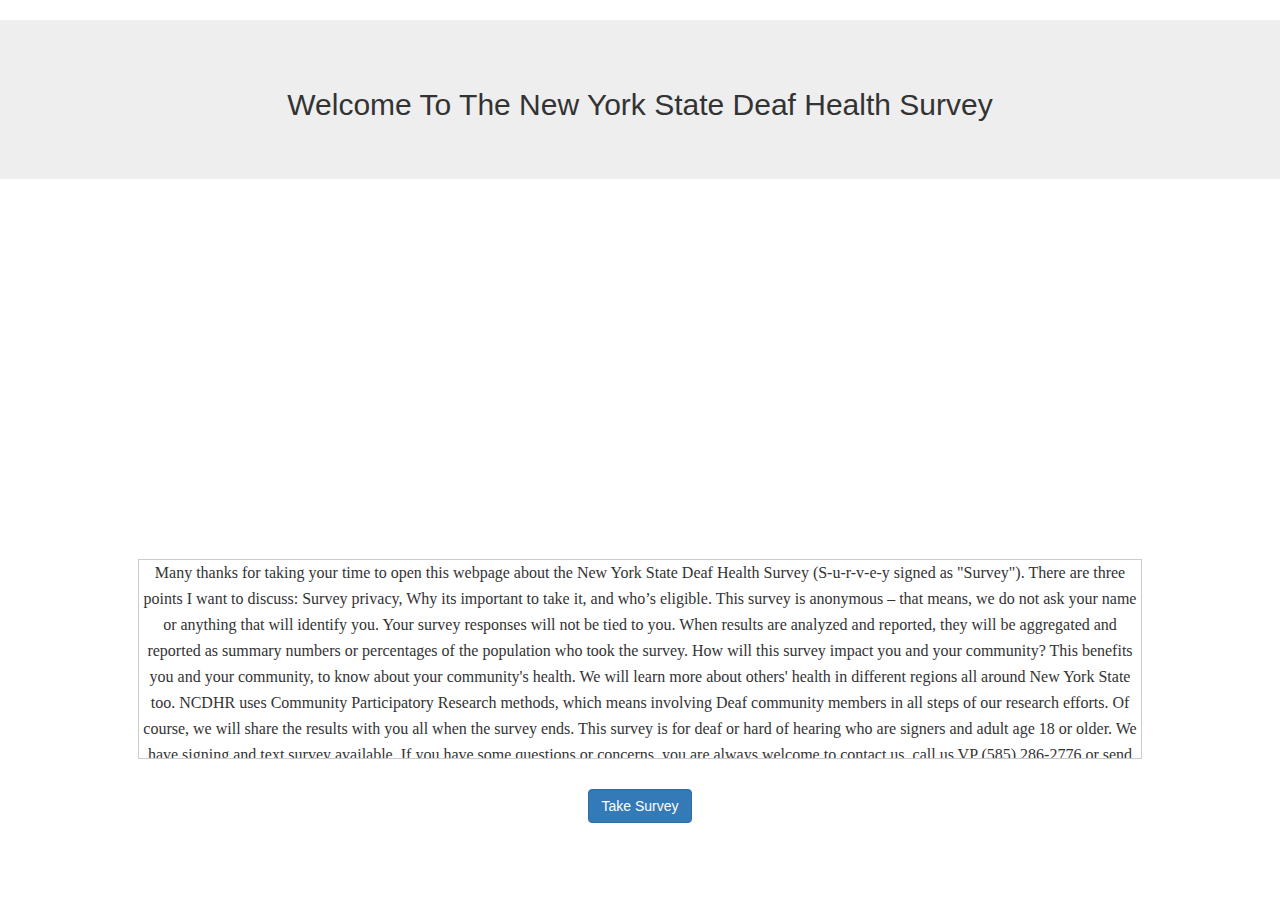
<file: index.html>
<!DOCTYPE html>
<html lang="en">
  <head>
    <meta charset="utf-8">
    <meta http-equiv="X-UA-Compatible" content="IE=edge">
    <meta name="viewport" content="width=device-width, initial-scale=1">

    <title>NYS Deaf Survey</title>
    <!-- Bootstrap core CSS -->
    <link href="css/bootstrap.min.css" rel="stylesheet">
    <link href="css/style.css" rel="stylesheet">
    <script src="https://ajax.googleapis.com/ajax/libs/jquery/3.1.1/jquery.min.js"></script>
    <style>
    .center {
      margin: auto;
      width: 80%;
      padding: 10px;
    }
  </style>
  </head>
  <body>

  <div class="jumbotron">
        <h2>Welcome To The New York State Deaf Health Survey</h2>
        
  </div>
<div class = "wrapper">
  <div class="center">
    
    <iframe width="560" height="315" src="http://www.youtube.com/embed/Ae0wJ6u9VG0" frameborder="0" allowfullscreen></iframe>


</iframe> 



</br>


</br>

  <div style="height:200px;width:100%;border:1px solid #ccc;font:16px/26px Georgia, Garamond, Serif;overflow:auto;">
  
  Many thanks for taking your time to open this webpage about the New York State Deaf Health Survey (S-u-r-v-e-y signed as "Survey").
There are three points I want to discuss: Survey privacy, Why its important to take it, and who’s eligible.
This survey is anonymous – that means, we do not ask your name or anything that will identify you.  Your survey responses will not be tied to you. When results are analyzed and reported, they will be aggregated and reported as summary numbers or percentages of the population who took the survey.
How will this survey impact you and your community?  This benefits you and your community, to know about your community's health. We will learn more about others' health in different regions all around New York State too. NCDHR uses Community Participatory Research methods, which means involving Deaf community members in all steps of our research efforts. Of course, we will share the results with you all when the survey ends. 
This survey is for deaf or hard of hearing who are signers and adult age 18 or older. We have signing and text survey available. If you have some questions or concerns, you are always welcome to contact us, call us VP (585) 286-2776 or send us a message at ncdhr@urmc.rochester.edu. 
You may begin the survey by clicking blue button with “Take Survey.” Important, this survey webpage will take a minute or two to load. 
Thank you! 
   </div>
  </div>
  <br>

<div class = "wrapper">

  <button id = "continueButton" class="btn btn-primary"> Take Survey </button>

</div>
   

    <script src="js/bootstrap.min.js"></script>
    <script src="js/main.js"></script>
    

  </body>
</html>
</file>
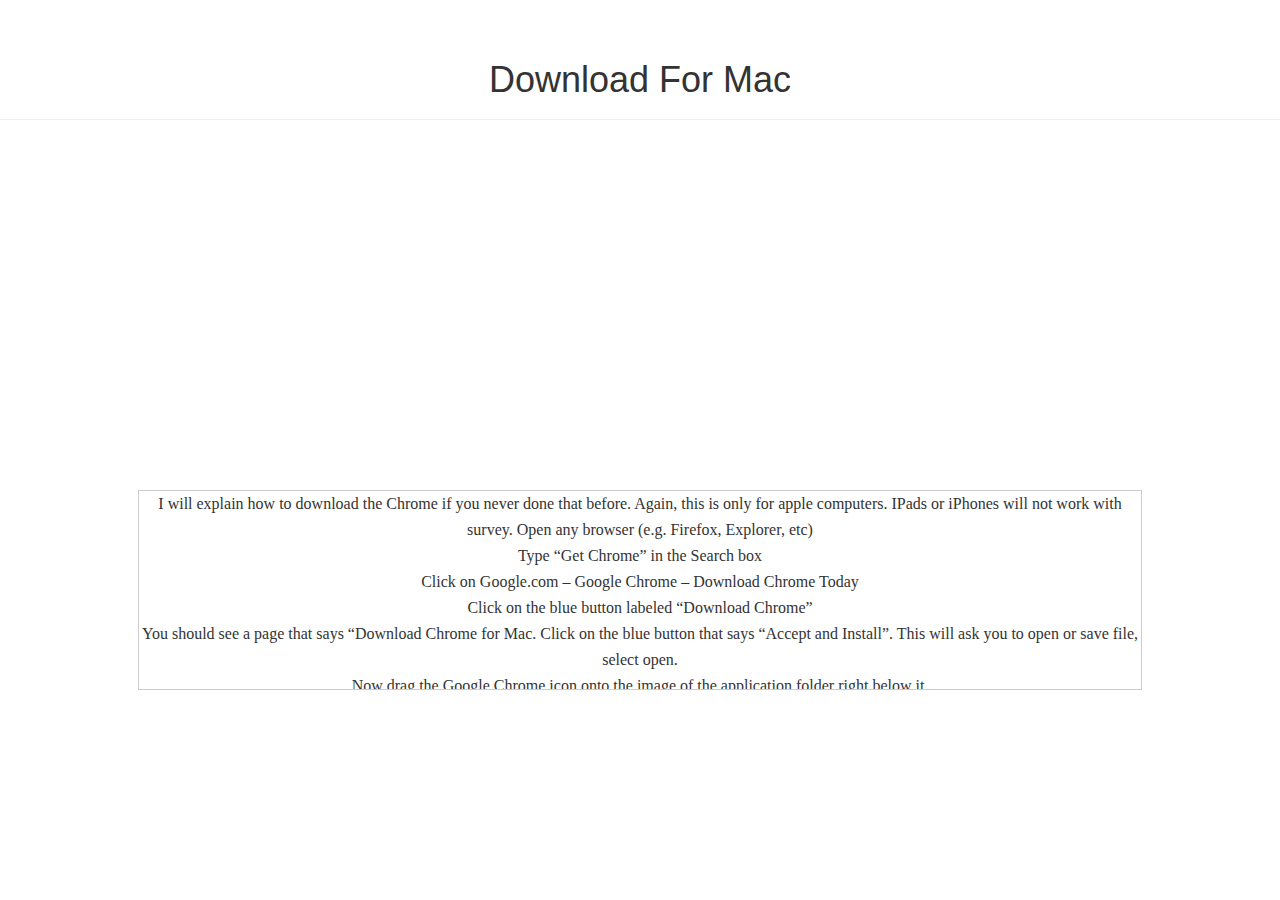
<file: macdownload.html>
<!DOCTYPE html>
<html lang="en">
  <head>
    <meta charset="utf-8">
    <meta http-equiv="X-UA-Compatible" content="IE=edge">
    <meta name="viewport" content="width=device-width, initial-scale=1">

    <title>RDS Project</title>

    <link href="css/bootstrap.min.css" rel="stylesheet">
    <link href="css/style.css" rel="stylesheet">
    <script src="https://ajax.googleapis.com/ajax/libs/jquery/3.1.1/jquery.min.js"></script>
    <style>
    .center {
      margin: auto;
      width: 80%;
      padding: 10px;
    }
    ol {
    text-align: left;
}
  </style>


  </head>

 
  <body>
<div class = "wrapper">
<div class = "wrapper">
    <div class="page-header">
  <h1>Download For Mac</h1>
</div>
</div>

 


  <div class = "wrapper">
  <div class="center">

    <iframe width="560" height="315" src="http://www.youtube.com/embed/_6pASOT-CVo" frameborder="0" allowfullscreen></iframe>

</iframe> </br></br>

   <div style="height:200px;width:100%;border:1px solid #ccc;font:16px/26px Georgia, Garamond, Serif;overflow:auto;">

   I will explain how to download the Chrome if you never done that before. 
Again, this is only for apple computers. IPads or iPhones will not work with survey.

Open any browser (e.g. Firefox, Explorer, etc) <br>
Type “Get Chrome” in the Search box<br>
Click on Google.com – Google Chrome – Download Chrome Today<br>
Click on the blue button labeled “Download Chrome”<br>
You should see a page that says “Download Chrome for Mac. Click on the blue button that says “Accept and Install”. This will ask you to open or save file, select open.<br>
Now drag the Google Chrome icon onto the image of the application folder right below it. <br>
Now go to your applications folder and double click on Google Chrome. This will open a webpage in Chrome. If you see a message that says “Google Chrome is an application downloaded from the Internet. Are you sure you want to open it?” click on “open”.<br>
Once you are done with installing the Chrome browser. The internet will recognize you are using preferred browser. You will just click “Take Survey” to begin your survey. Thank you!<br>
  
</div>
  </div>


</div>


<script src="js/bootstrap.min.js"></script>
    <script src="js/windowsmac.js"></script>
   

  </body>
</html>
</file>
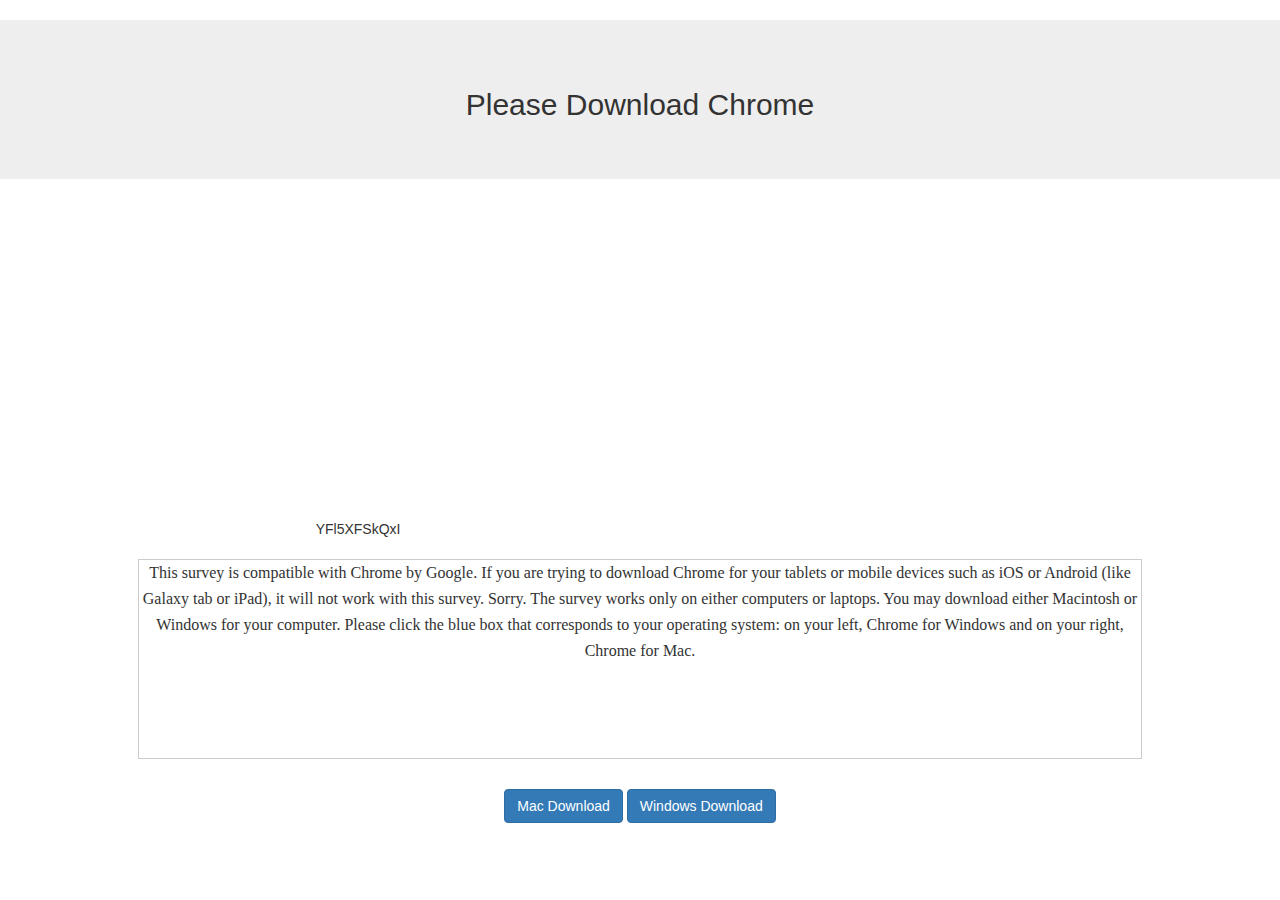
<file: notchrome.html>
<!DOCTYPE html>
<html lang="en">
  <head>
    <meta charset="utf-8">
    <meta http-equiv="X-UA-Compatible" content="IE=edge">
    <meta name="viewport" content="width=device-width, initial-scale=1">

    <title>RDS Project</title>

    <link href="css/bootstrap.min.css" rel="stylesheet">
    <link href="css/style.css" rel="stylesheet">
    <script src="https://ajax.googleapis.com/ajax/libs/jquery/3.1.1/jquery.min.js"></script>
    <style>
    .center {
      margin: auto;
      width: 80%;
      padding: 10px;
    }
  </style>


  </head>

 
  <body>

  <div class="jumbotron">
        <h2>Please Download Chrome</h2>
  </div>


  <div class = "wrapper">
  <div class="center">

YFl5XFSkQxI

 <iframe width="560" height="315" src="http://www.youtube.com/embed/B-Apy0PaiyI" frameborder="0" allowfullscreen></iframe>

</iframe>  </br></br>

  <div style="height:200px;width:100%;border:1px solid #ccc;font:16px/26px Georgia, Garamond, Serif;overflow:auto;">
  This survey is compatible with Chrome by Google. If you are trying to download Chrome for your tablets or mobile devices such as iOS or Android (like Galaxy tab or iPad), it will not work with this survey. 
  Sorry. 
The survey works only on either computers or laptops. You may download either Macintosh or Windows for your computer. 
Please click the blue box that corresponds to your operating system: on your left, Chrome for Windows and on your right, Chrome for Mac.
</div>
  </div>
  <br>

<div class = "wrapper">

  <button id = "macButton" class="btn btn-primary"> Mac Download </button>

  <button id = "windowsButton" class="btn btn-primary"> Windows Download </button>

</div>

<script src="js/bootstrap.min.js"></script>
    <script src="js/windowsmac.js"></script>
   

  </body>
</html>
</file>
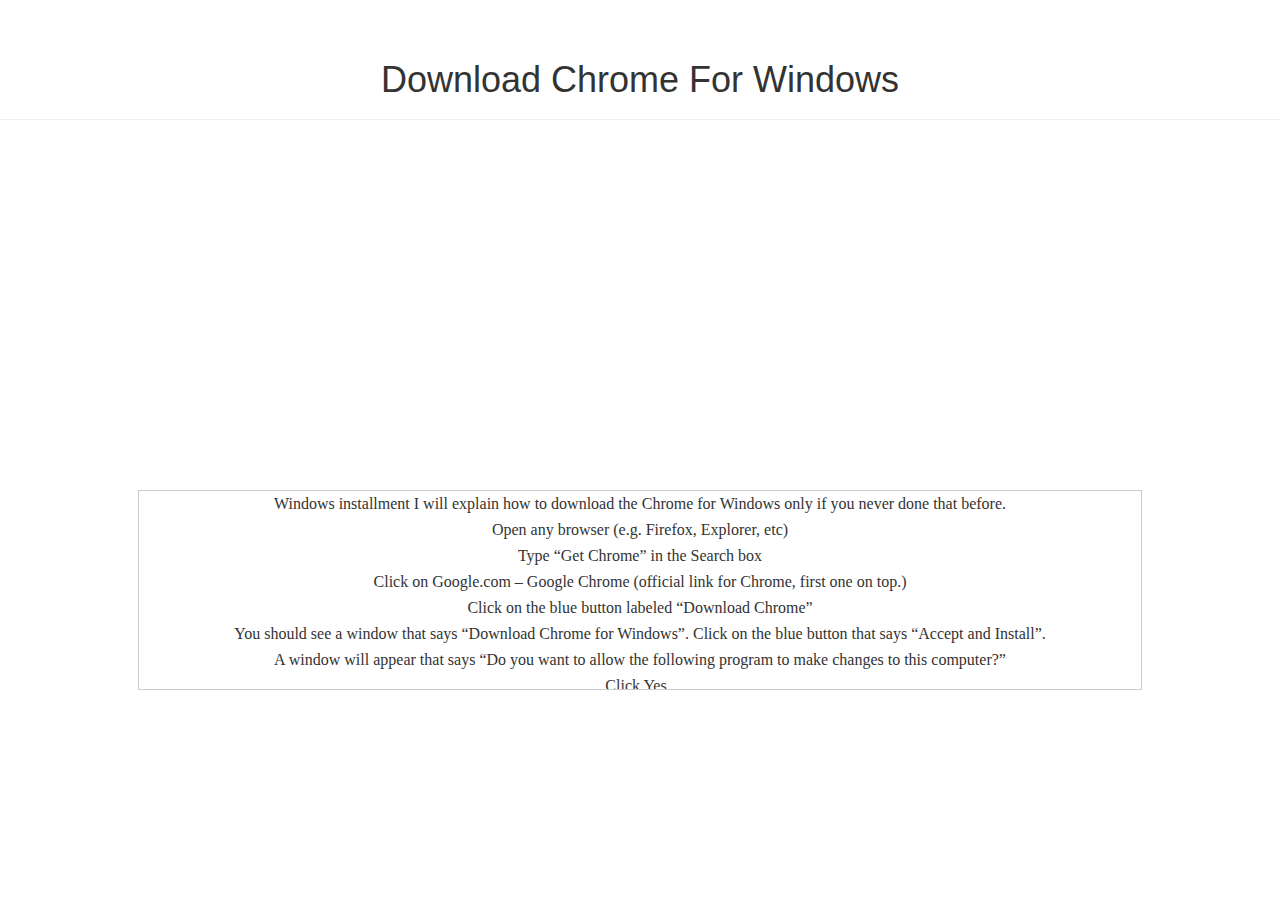
<file: windowsdownload.html>
<!DOCTYPE html>
<html lang="en">
  <head>
    <meta charset="utf-8">
    <meta http-equiv="X-UA-Compatible" content="IE=edge">
    <meta name="viewport" content="width=device-width, initial-scale=1">

    <title>Get Chrome</title>

    <link href="css/bootstrap.min.css" rel="stylesheet">
    <link href="css/style.css" rel="stylesheet">
    <script src="https://ajax.googleapis.com/ajax/libs/jquery/3.1.1/jquery.min.js"></script>
    <style>
    .center {
      margin: auto;
      width: 80%;
      padding: 10px;
    }
    ol {
    text-align: left;
}
  </style>


  </head>

 
  <body>
<div class = "wrapper">
<div class = "wrapper">
    <div class="page-header">
  <h1>Download Chrome For Windows</h1>
</div>
</div>

 


  <div class = "wrapper">
  <div class="center">

     <iframe width="560" height="315" src="http://www.youtube.com/embed/YFl5XFSkQxI" frameborder="0" allowfullscreen></iframe>

</iframe>  </br></br>

  <div style="height:200px;width:100%;border:1px solid #ccc;font:16px/26px Georgia, Garamond, Serif;overflow:auto;">

Windows installment 

I will explain how to download the Chrome for Windows only if you never done that before. <br> 

Open any browser (e.g. Firefox, Explorer, etc)<br>
Type “Get Chrome” in the Search box<br>
Click on Google.com – Google Chrome (official link for Chrome, first one on top.)<br>
Click on the blue button labeled “Download Chrome”<br>
You should see a window that says “Download Chrome for Windows”. Click on the blue button that says “Accept and Install”. <br>
A window will appear that says “Do you want to allow the following program to make changes to this computer?”<br>
Click Yes. <br>
Chrome should start to download and install onto your computer and a Chrome page should open automatically when it is finished installing. <br>
(If Chrome does not open, click on your Windows Start Menu and search for Chrome and click it.)<br>
Once you are done with installing the Chrome browser, type the Deaf Health Survey website link. Now you will see “Take Survey”  - click to begin your survey. Thank you! 


  </div>

  <br>
  <br>




  <br>

</div>


<script src="js/bootstrap.min.js"></script>
    <script src="js/windowsmac.js"></script>
   

  </body>
</html>
</file>
<file: css/style.css>
/* Space out content a bit */
body {
  padding-top: 20px;
  padding-bottom: 20px;
}

.wrapper {
    text-align: center;
}

.button {
    position: absolute;
    top: 50%;
}

/* Everything but the jumbotron gets side spacing for mobile first views */
.header,
.marketing,
.footer {
  padding-right: 15px;
  padding-left: 15px;
}

/* Custom page header */
.header {
  padding-bottom: 20px;
  border-bottom: 1px solid #e5e5e5;
}
/* Make the masthead heading the same height as the navigation */
.header h3 {
  margin-top: 0;
  margin-bottom: 0;
  line-height: 40px;
}

/* Custom page footer */
.footer {
  padding-top: 19px;
  color: #777;
  border-top: 1px solid #e5e5e5;
}

/* Customize container */
@media (min-width: 768px) {
  .container {
    max-width: 730px;
  }
}
.container-narrow > hr {
  margin: 30px 0;
}

/* Main marketing message and sign up button */
.jumbotron {
  text-align: center;
  border-bottom: 1px solid #e5e5e5;
}
.jumbotron .btn {
  padding: 14px 24px;
  font-size: 21px;
}

/* Supporting marketing content */
.marketing {
  margin: 40px 0;
}
.marketing p + h4 {
  margin-top: 28px;
}

/* Responsive: Portrait tablets and up */
@media screen and (min-width: 768px) {
  /* Remove the padding we set earlier */
  .header,
  .marketing,
  .footer {
    padding-right: 0;
    padding-left: 0;
  }
  /* Space out the masthead */
  .header {
    margin-bottom: 30px;
  }
  /* Remove the bottom border on the jumbotron for visual effect */
  .jumbotron {
    border-bottom: 0;
  }
}
</file>
